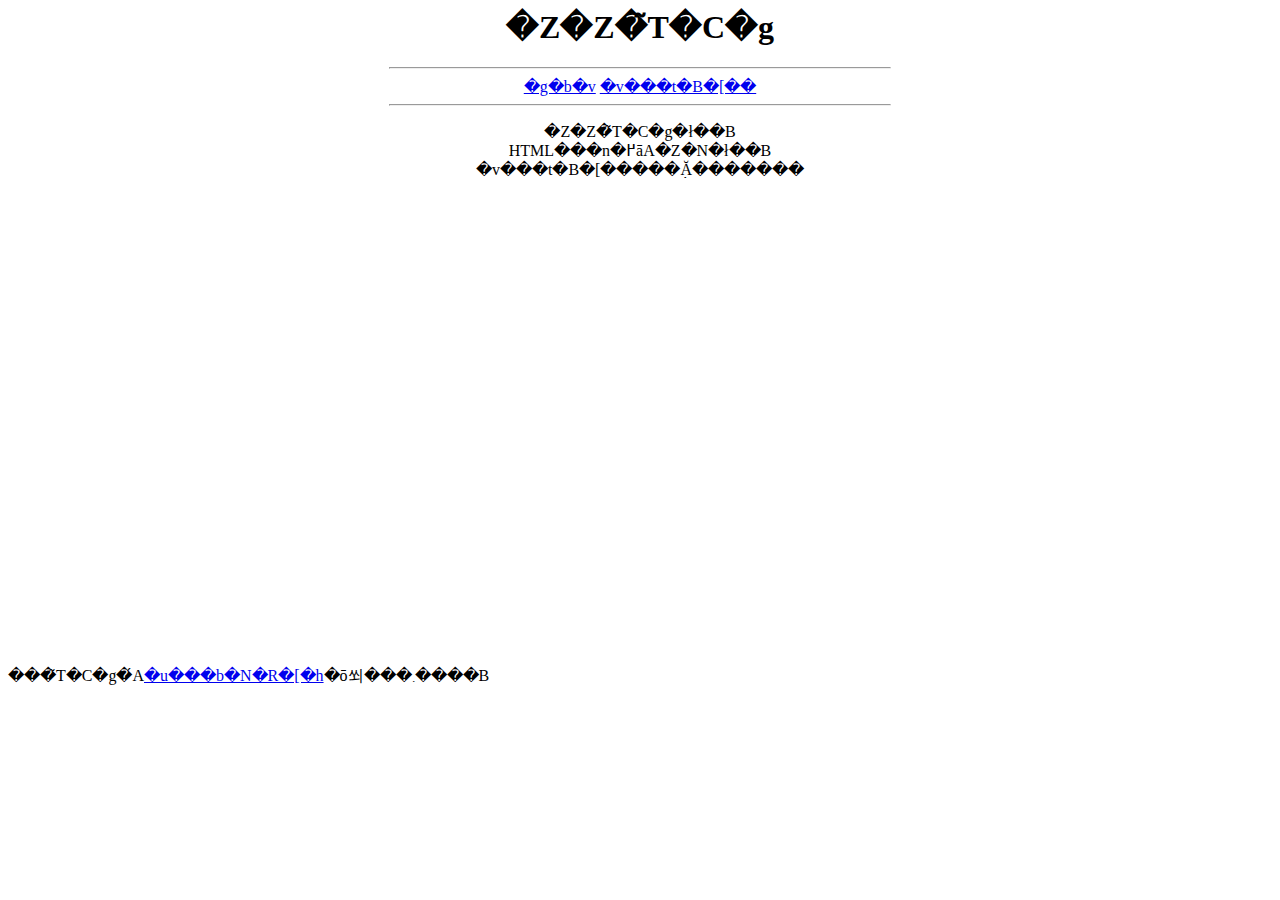
<file: 完成形/index.html>
<html>
<head>
<title>�����N�W</title>
</head>

<body background="">
    <center><h1>�Z�Z�̃T�C�g</h1>
    <hr width="500">
    <a href="index.html">�g�b�v</a>
    <a href="test.html">�v���t�B�[��</a>
    <hr width="500">
  <p>�Z�Z�̃T�C�g�ł��B<br>HTML���n�߂āA�Z�N�ł��B<br>�v���t�B�[�����݂Ă�������<br></p>
  <p style="position:absolute; top:650px;" >���̃T�C�g�́A<a href="http://mitou.16mb.com/code.html">�u���b�N�R�[�h</a>�ō쐬���܂����B</p>
</center>

</body>
</html>
</file>
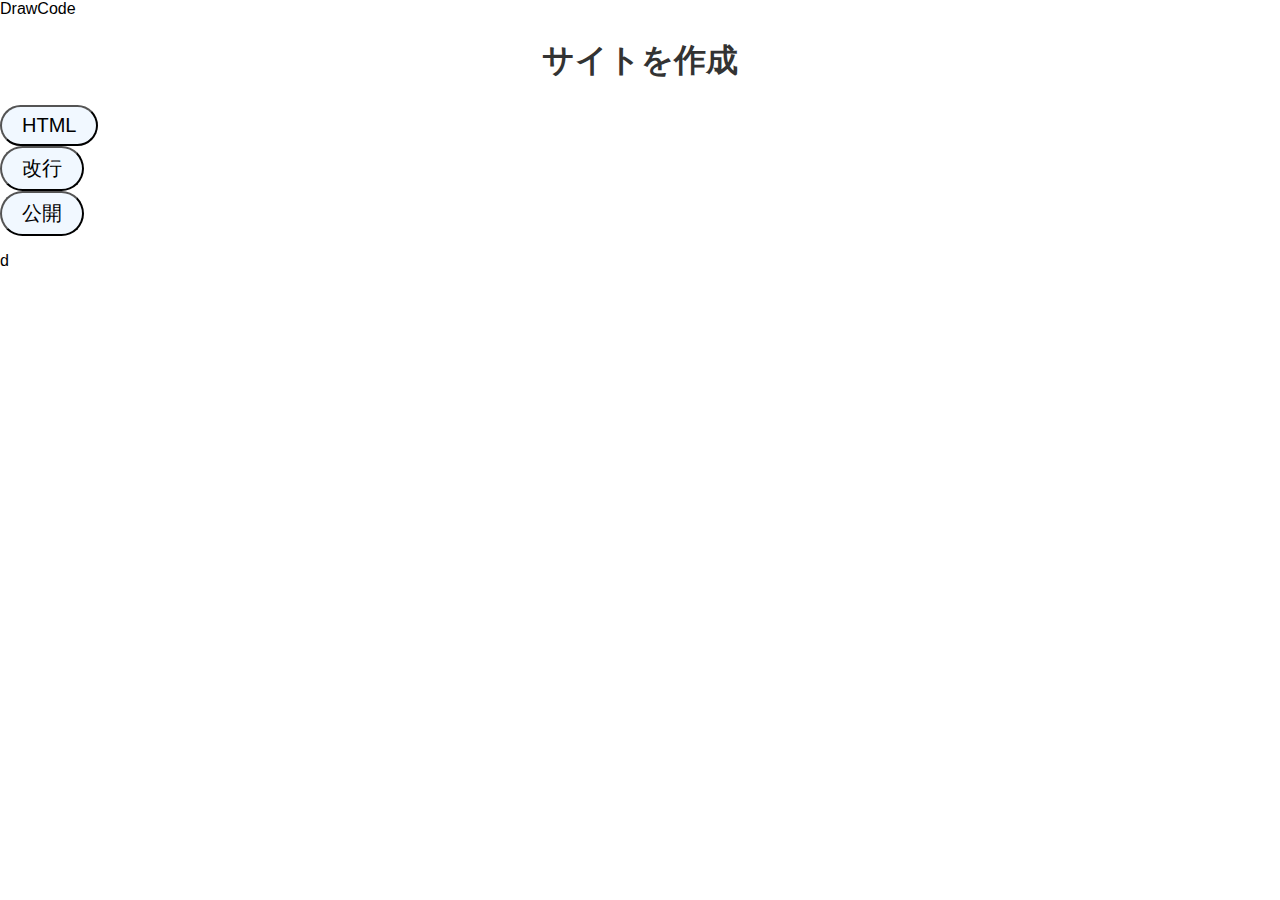
<file: index-加藤健一 の MacBook Pro.html>
<html>
<head>
  <meta charset="shift_jis">
  <link rel="stylesheet" type="text/css" href="style.css">
  <link rel="shortcut icon" href="favicon.ico">
</head>
<script>

</script>
<body>
  <header class="global-header">
    <p class="serviceName">DrawCode</p>
    <center><h1 class="logo"><font color="#333333">�T�C�g���쐬</font></h1></center>
    <nav id="nav">
      <ul>
        <!-- <li><a href="">�R�[�h������</a></li>
        <li><a href="">���̃v���W�F�N�g������</a></li> -->
      </ul>
    </nav>
  </header>

  <!-- <form action = 'preview.php' method = 'post'>
    <input type = 'text' name ='comment/' value=str><br/>
    <input type = 'submit' value ='???M/'>
  </form> -->
  <!-- <hr width="100%">
    <a href="index.html">ddd</a>
    <a href="index.html">ddd</a>
  <hr width="100%"> -->
  <!-- <button type="button" id="id01">?uid01?v??id????????dp?v?f</button> -->
  <!-- <svg width="100" height="100" xmlns="http://www.w3.org/2000/svg"> -->
         <!-- <path d="M 100 50 L 50 100 z" stroke="black" stroke-width="1"/> -->
  <!-- </svg> -->
<div id="html">
<button type="button" class="HtmlButton" onClick="first()">HTML</button>
</div>

<button type="button" class="NewLine" onClick="kaigyo">���s</button>
<!-- <a href="fff.php" target="_blank">???J</a> -->
<form method='post' target='_blank' action='fff.php'>
  <input type="hidden" name="code" id="code" value"" >
  <button type='submit' id="FtpButton" value='Send' onclick="codeFTP();">���J</button>
</form>
<!-- <input type="button" value="?w??" style="font-size:60px;" size=60> -->
</body>
<script src='ButtonAction.js'></script>
</html>
d
</file>
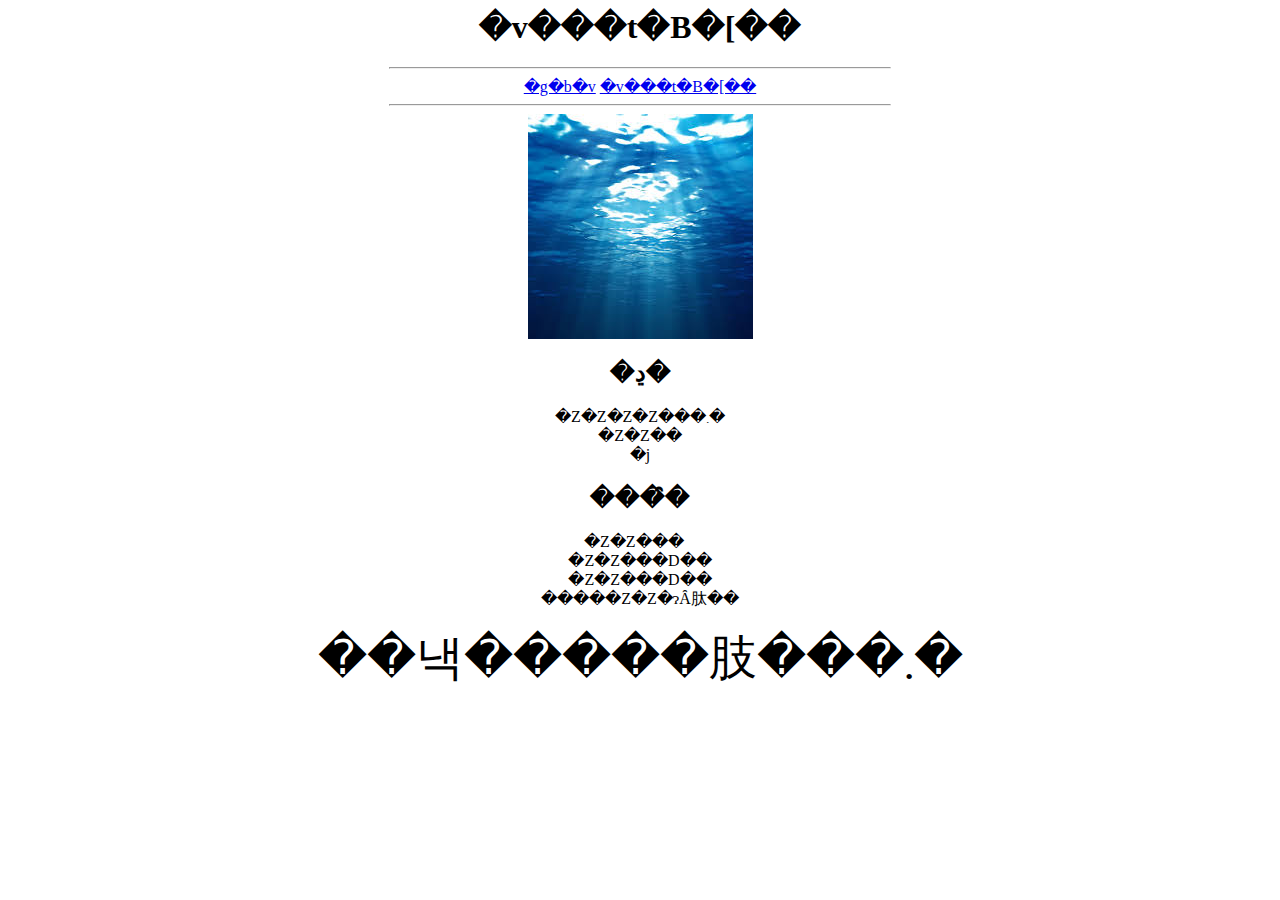
<file: test.html>
<html>
<head>
<title>�����N�W</title>
</head>

<body background="">
<!-- <div align="center"> -->
  <center><h1>�v���t�B�[��</h1></center>



  <center><hr width="500">
    <a href="index.html">�g�b�v</a>
    <a href="test.html">�v���t�B�[��</a>
    <hr width="500">
  </center>
  <!-- </div> -->
<center><img  src="url.jpg" alt="welcom">
<h2>�ڍ�</h2>
<p>�Z�Z�Z�Z���܂�<br>�Z�Z��<br>�j</p>
<h2>���̑�</h2>
<p>�Z�Z���<br>�Z�Z���D��<br>�Z�Z���D��<br>�����Z�Z�ɂȂ肽��</p>
<font size="10">��낵�����肢���܂�</font>
</center>
<!-- <a href="http://www.shoshinsha.com/hp/index.html">
1���Ԃō��z�[���y�[�W</a><br><br>
<a href="http://www.yahoo.co.jp/">Yahoo</a><br>
<a href="http://www.google.co.jp/">Google</a>
<br><br>
<hr width="500">
<a href="index.html">�߂�</a> -->

</body>
</html>
</file>
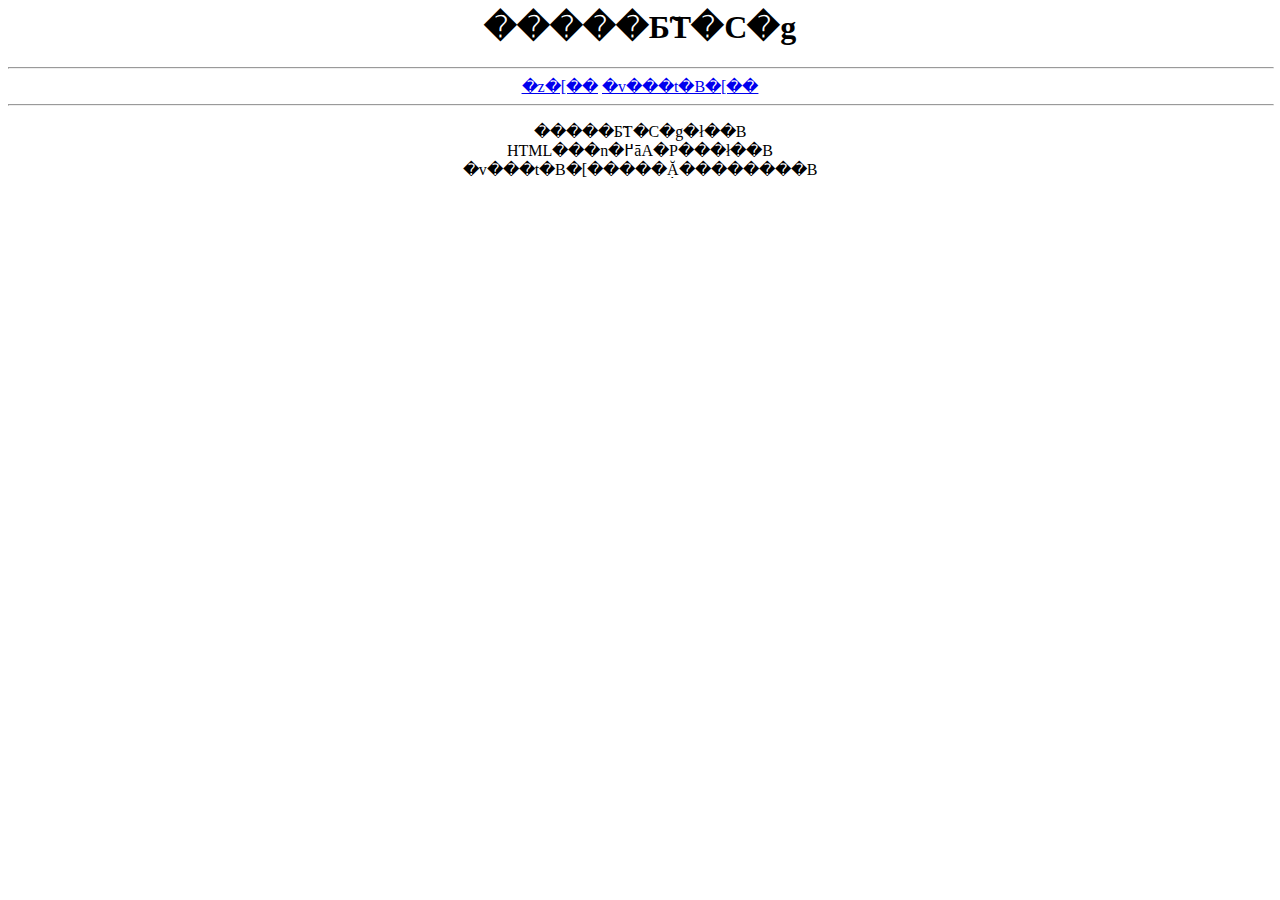
<file: 完成形/index-加藤健一 の MacBook Pro.html>
<html>
<head>
<title>�����N�W</title>
</head>

<body background="">
    <center><h1>�����Ƃ̃T�C�g</h1>
<hr width="100%">
    <a href="index.html">�z�[��</a>
    <a href="test.html">�v���t�B�[��</a>
    <hr width="100%">
  <p>�����Ƃ̃T�C�g�ł��B<br>HTML���n�߂āA�P���ł��B<br>�v���t�B�[�����݂Ă��������B</p>
</center>

</body>
</html>
</file>
<file: style.css>
body {
  margin: 0;
  font-family: Lato, "Noto Sans JP", "游ゴシ��?ク Medium", "游ゴシ��?ク��?",
    "Yu Gothic Medium", YuGothic, "ヒラギノ角ゴ ProN", "Hiragino Kaku Gothic ProN",
    "メイリオ", Meiryo, "?��?�� ?��ゴシ��?ク", "MS PGothic", sans-serif;
  font-weight: normal;
}
button {
  display: inline-block;
  padding: 7px 20px;
  border-radius: 25px;
  text-decoration: none;
  color: black;
  background-image: -webkit-linear-gradient(45deg, #f1f8ff 0%, #f1f8ff 100%);
  background-image: linear-gradient(45deg, #f1f8ff 0%, #f1f8ff 100%);
  transition: .4s;
  font-size: 20px;
}
#logo {
  position: relative;
  top: 0px;
}
#serviceName {
  position: absolute;
  top: -15px;
  left: 20px;
  font-size: 25px;
}
.globalHeader {
  height: 50px;
  box-shadow: 5px 5px 5px rgba(102, 68, 0, 0.5);
}
#kaigyo {
  position: absolute;
  top: 60px;
  left: 100px;
  width: 200px;
  height: 600px;
}
.previewButton {
  position: absolute;
  top: 0px;
  /*left: 900px;*/
  width: 200px;
  height: 50px;
  font-size: 20px;
  background-image: -webkit-linear-gradient(45deg, #ffffff 0%, #ffffff 100%);

  text-decoration: none;
  display: block;
  border-radius: 0px;
  text-align: center;
  padding: 8px 0 10px;
  color: #333;
  border: 0.1px solid #e8e8e8;
  cursor: pointer;
}
.postformb {
  position: absolute;
  top: 0px;
  /*left: 900px;*/
  width: 100px;
  height: 50px;
  font-size: 20px;
  text-decoration: none;
  display: block;
  border-radius: 0px;
  text-align: center;
  padding: 8px 0 10px;
  color: #333;
  border: 0.1px solid #e8e8e8;
  cursor: pointer;
}
#saveButton {
  background-image: -webkit-linear-gradient(45deg, #ffffff 0%, #ffffff 100%);

  position: absolute;
  top: 0px;
  /*left: 900px;*/
  width: 100px;
  height: 50px;
  font-size: 20px;
  text-decoration: none;
  display: block;
  border-radius: 0px;
  text-align: center;
  padding: 8px 0 10px;
  color: #333;
  border: 0.1px solid #e8e8e8;
  cursor: pointer;
}

#HtmlButton {
  position: absolute;
  top: 300px;
  width: 150px;
  height: 50px;
}
#NewLine {
  position: absolute;
  top: 62%;
  width: 20%;
  height: 50px;
}

.backGroundColor {
  width: 200px;
}
.nextLine {
  width: 200px;
}
.decisionLine {
  width: 200px;
}
.decisionDiv {
  position: absolute;
}
.previewIframe {
  z-index: 1;
  background-color: #f9f9f9;
  position: absolute;
  left: 10%;
  /*margin: 0 auto;*/
  width: 80%;
  height: 80%;
}
.previewCloseButton {
  z-index: 2;
  width: 50px;
  height: 50px;
  position: absolute;
  right: 10%;
}
.previewCloseButton:hover {
  cursor: pointer;
}

.tyu-toriaruDiv {
  width: 100%;
  height: 100%;
  background-color: #f1f8ff;
}

.tt-previewDiv {
  position: absolute;
  left: 70%;
  right: 22%;
}
.tt-saveDiv {
  position: absolute;
  left: 80%;
  right: 12%;
}
.tt-uploadDiv {
  position: absolute;
  left: 90%;
}
.tt-startDiv {
  position: absolute;
  left: 1%;
  top: 350px;
  right: 85%;
}

.textField {
  position: absolute;
  size: 100%;
  bottom: 0px;
}
</file>
